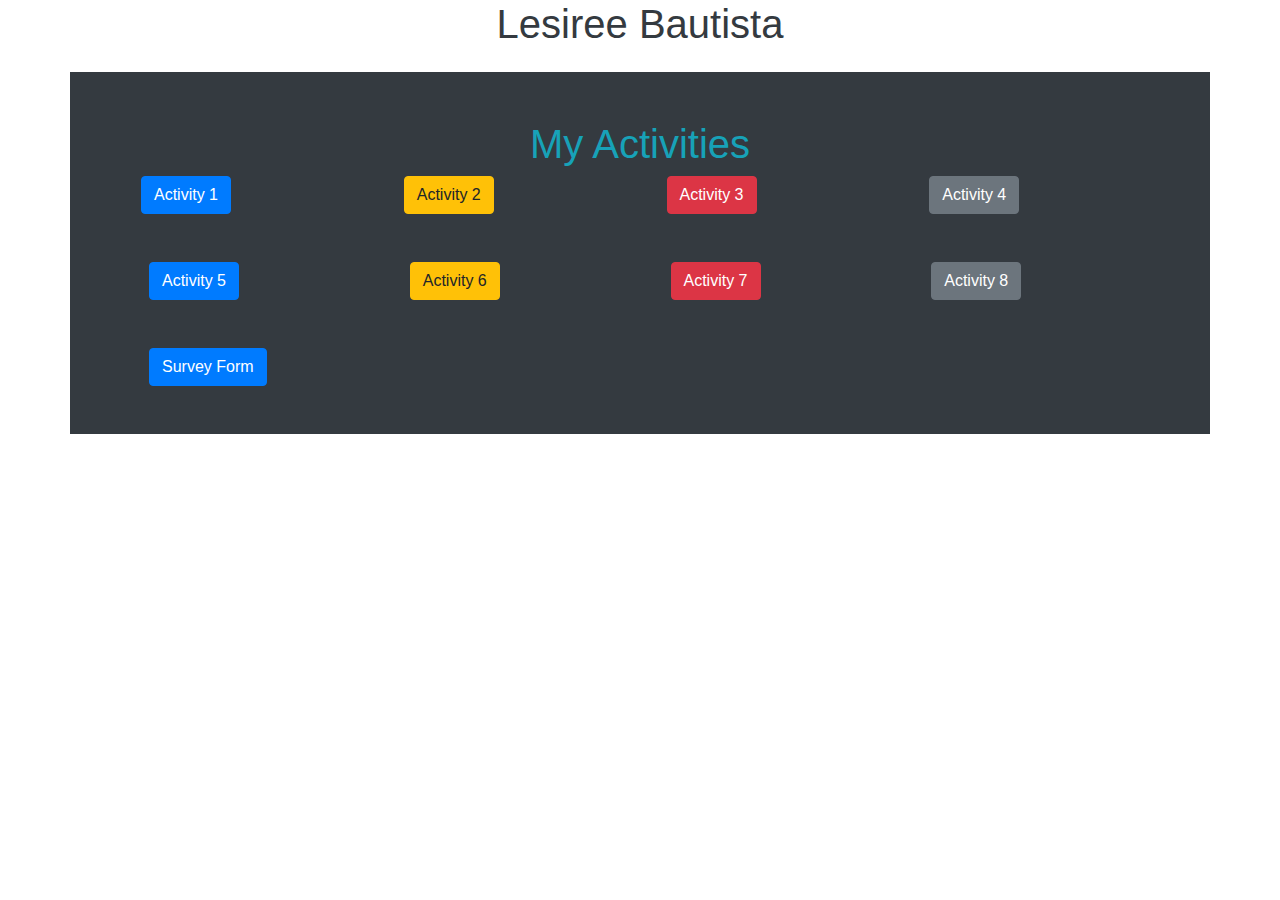
<file: index.html>
<!doctype html>
<html lang="en">
  <head>
    <!-- Required meta tags -->
    <meta charset="utf-8">
    <meta name="viewport" content="width=device-width, initial-scale=1, shrink-to-fit=no">

    <!-- Bootstrap CSS -->
    <link rel="stylesheet" href="https://cdn.jsdelivr.net/npm/bootstrap@4.0.0/dist/css/bootstrap.min.css" integrity="sha384-Gn5384xqQ1aoWXA+058RXPxPg6fy4IWvTNh0E263XmFcJlSAwiGgFAW/dAiS6JXm" crossorigin="anonymous">

    <title>Lesiree Bautista</title>
  </head>
  <body>
    <h1 class="text-center text-dark ">Lesiree Bautista</h1>

  <div class="container mt-4 p-5 bg-dark text-light">

    <h1 class="text-center text-info">My Activities</h1>

    <div class="row ml-2">
      <div class="col-3">
        <a class=" btn btn-primary" href="Activity-1/index.html">Activity 1</a>
      </div>
      <div class="col-3">
        <a class="btn btn-warning" href="Activity-2/index.html">Activity 2</a>
      </div>
      <div class="col-3">
        <a class="btn btn-danger" href="Activity-3/index.html">Activity 3</a>
      </div>
      <div class="col-3">
        <a class="btn btn-secondary" href="Activit-4/index.html">Activity 4</a>
      </div>
    </div>

    <div class="row mt-5 ml-3">
      <div class="col-3 ">
        <a class="btn btn-primary" href="Activity-5/index.html">Activity 5</a>
      </div>
      <div class="col-3">
        <a class="btn btn-warning" href="Activity-6/index.html">Activity 6</a>
      </div>      
      <div class="col-3">
        <a class="btn btn-danger" href="Activity-7/index.html">Activity 7</a>
      </div>
      <div class="col-3">
        <a class="btn btn-secondary" href="Activity-8/index.html">Activity 8</a>
      </div>
     </div> 

    <div class="row mt-5 ml-3">
      <div class="col-12">
        <a class="btn btn-primary" href="surveyform/index.html">Survey Form</a>
      </div>
    </div> 
  </div>


    <!-- Optional JavaScript -->
    <!-- jQuery first, then Popper.js, then Bootstrap JS -->
    <script src="https://code.jquery.com/jquery-3.2.1.slim.min.js" integrity="sha384-KJ3o2DKtIkvYIK3UENzmM7KCkRr/rE9/Qpg6aAZGJwFDMVNA/GpGFF93hXpG5KkN" crossorigin="anonymous"></script>
    <script src="https://cdn.jsdelivr.net/npm/popper.js@1.12.9/dist/umd/popper.min.js" integrity="sha384-ApNbgh9B+Y1QKtv3Rn7W3mgPxhU9K/ScQsAP7hUibX39j7fakFPskvXusvfa0b4Q" crossorigin="anonymous"></script>
    <script src="https://cdn.jsdelivr.net/npm/bootstrap@4.0.0/dist/js/bootstrap.min.js" integrity="sha384-JZR6Spejh4U02d8jOt6vLEHfe/JQGiRRSQQxSfFWpi1MquVdAyjUar5+76PVCmYl" crossorigin="anonymous"></script>
  </body>
</html>
</file>
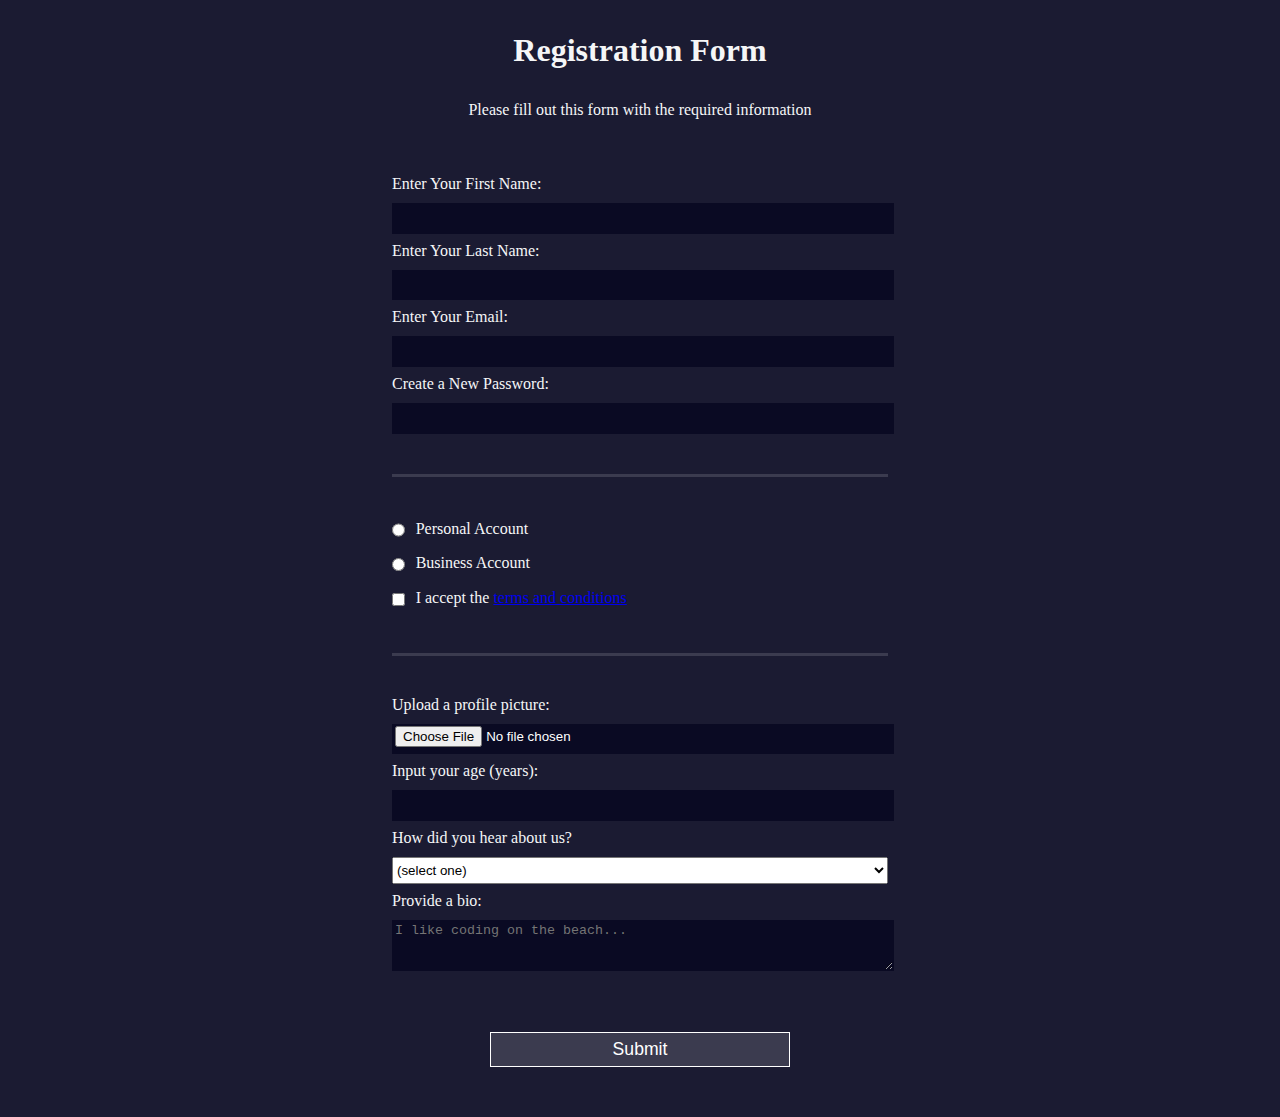
<file: Activit-4/index.html>
<!DOCTYPE html>
<html lang="en">
  <head>
    <meta charset="UTF-8">
    <title>Registration Form</title>
    <link rel="stylesheet" href="styles.css" />
  </head>
  <body>
    <h1>Registration Form</h1>
    <p>Please fill out this form with the required information</p>
    <form method="post" action='https://register-demo.freecodecamp.org'>
      <fieldset>
        <label for="first-name">Enter Your First Name: <input id="first-name" name="first-name" type="text" required /></label>
        <label for="last-name">Enter Your Last Name: <input id="last-name" name="last-name" type="text" required /></label>
        <label for="email">Enter Your Email: <input id="email" name="email" type="email" required /></label>
        <label for="new-password">Create a New Password: <input id="new-password" name="new-password" type="password" pattern="[a-z0-5]{8,}" required /></label>
      </fieldset>
      <fieldset>
        <label for="personal-account"><input id="personal-account" type="radio" name="account-type" class="inline" /> Personal Account</label>
        <label for="business-account"><input id="business-account" type="radio" name="account-type" class="inline" /> Business Account</label>
        <label for="terms-and-conditions">
          <input id="terms-and-conditions" type="checkbox" required name="terms-and-conditions" class="inline" /> I accept the <a href="https://www.freecodecamp.org/news/terms-of-service/">terms and conditions</a>
        </label>
      </fieldset>
      <fieldset>
        <label for="profile-picture">Upload a profile picture: <input id="profile-picture" type="file" name="file" /></label>
        <label for="age">Input your age (years): <input id="age" type="number" name="age" min="13" max="120" /></label>
        <label for="referrer">How did you hear about us?
          <select id="referrer" name="referrer">
            <option value="">(select one)</option>
            <option value="1">freeCodeCamp News</option>
            <option value="2">freeCodeCamp YouTube Channel</option>
            <option value="3">freeCodeCamp Forum</option>
            <option value="4">Other</option>
          </select>
        </label>
        <label for="bio">Provide a bio:
          <textarea id="bio" name="bio" rows="3" cols="30" placeholder="I like coding on the beach..."></textarea>
        </label>
      </fieldset>
      <input type="submit" value="Submit" />
    </form>
  </body>
</html>
</file>
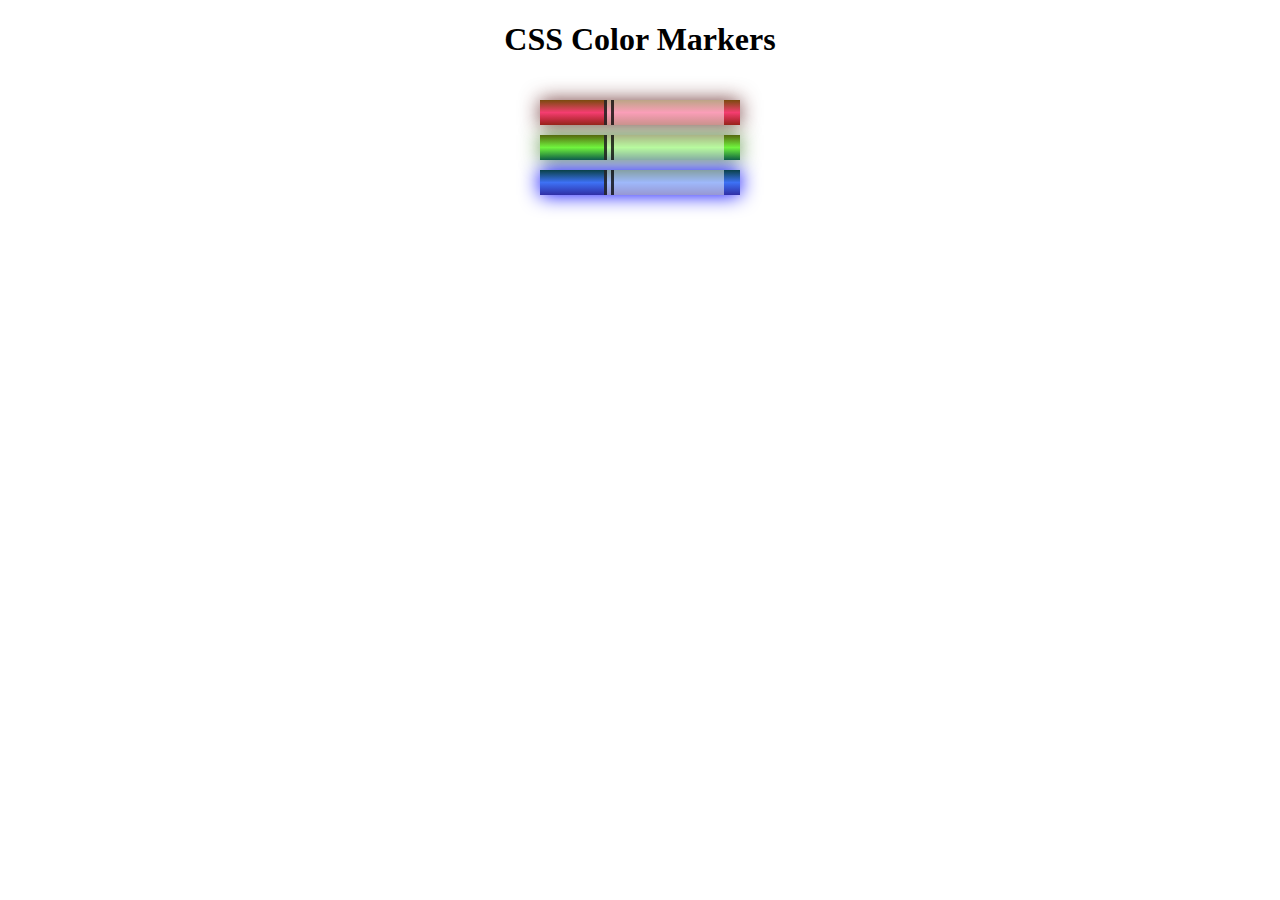
<file: Activity-3/index.html>
<!DOCTYPE html>
<html lang="en">
  <head>
    <meta charset="utf-8">
    <meta name="viewport" content="width=device-width, initial-scale=1.0">
    <title>Colored Markers</title>
    <link rel="stylesheet" href="styles.css">
  </head>
  <body>
    <h1>CSS Color Markers</h1>
    <div class="container">
      <div class="marker red">
        <div class="cap"></div>
        <div class="sleeve"></div>
      </div>
      <div class="marker green">
        <div class="cap"></div>
        <div class="sleeve"></div>
      </div>
      <div class="marker blue">
        <div class="cap"></div>
        <div class="sleeve"></div>
      </div>
    </div>
  </body>
</html>
</file>
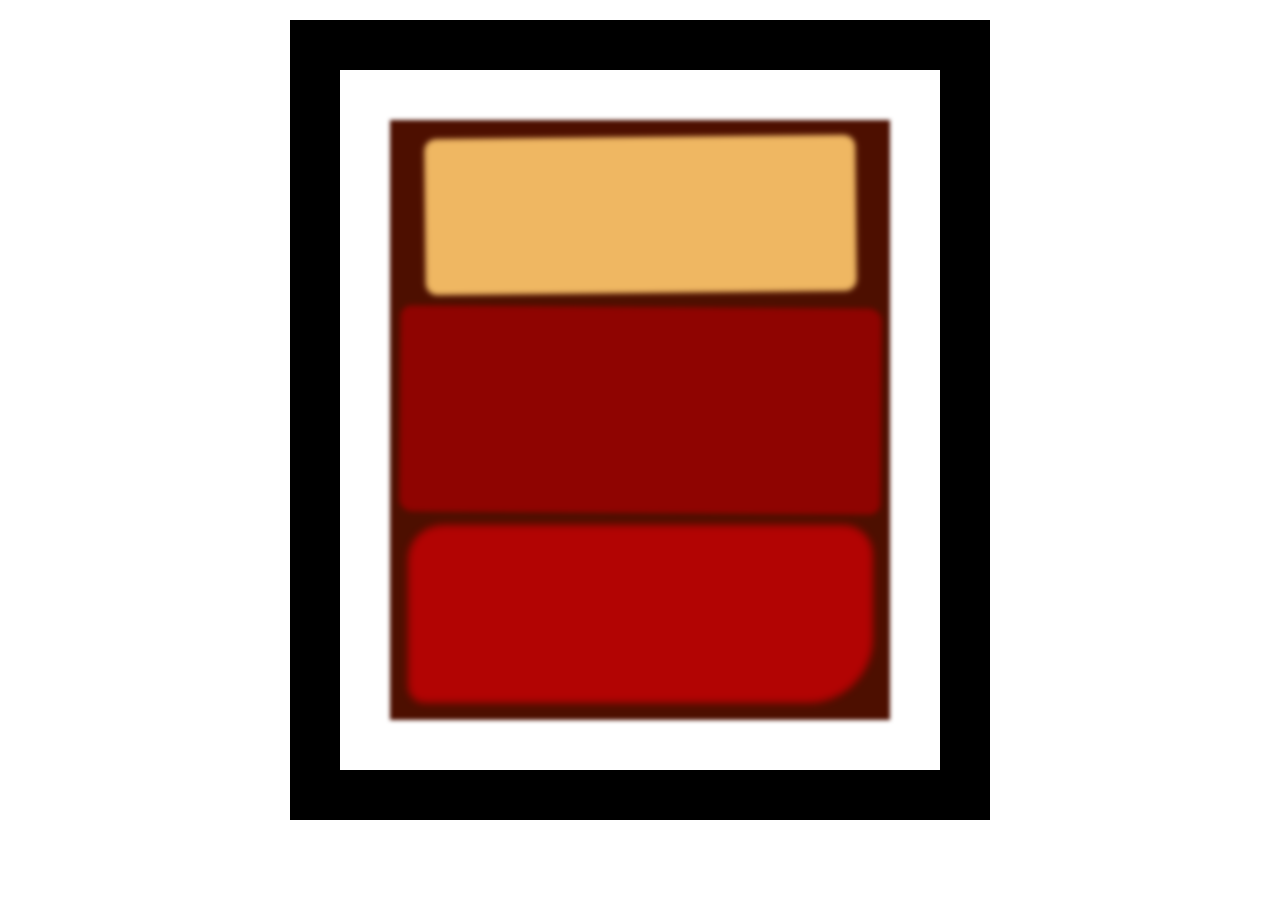
<file: Activity-5/index.html>
<!DOCTYPE html>
<html lang="en">
  <head>
    <meta charset="UTF-8">
    <title>Rothko Painting</title>
    <link href="./styles.css" rel="stylesheet">
  </head>
  <body>
    <div class="frame">
      <div class="canvas">
        <div class="one"></div>
        <div class="two"></div>
        <div class="three"></div>
      </div>
    </div>
  </body>
</html>
</file>
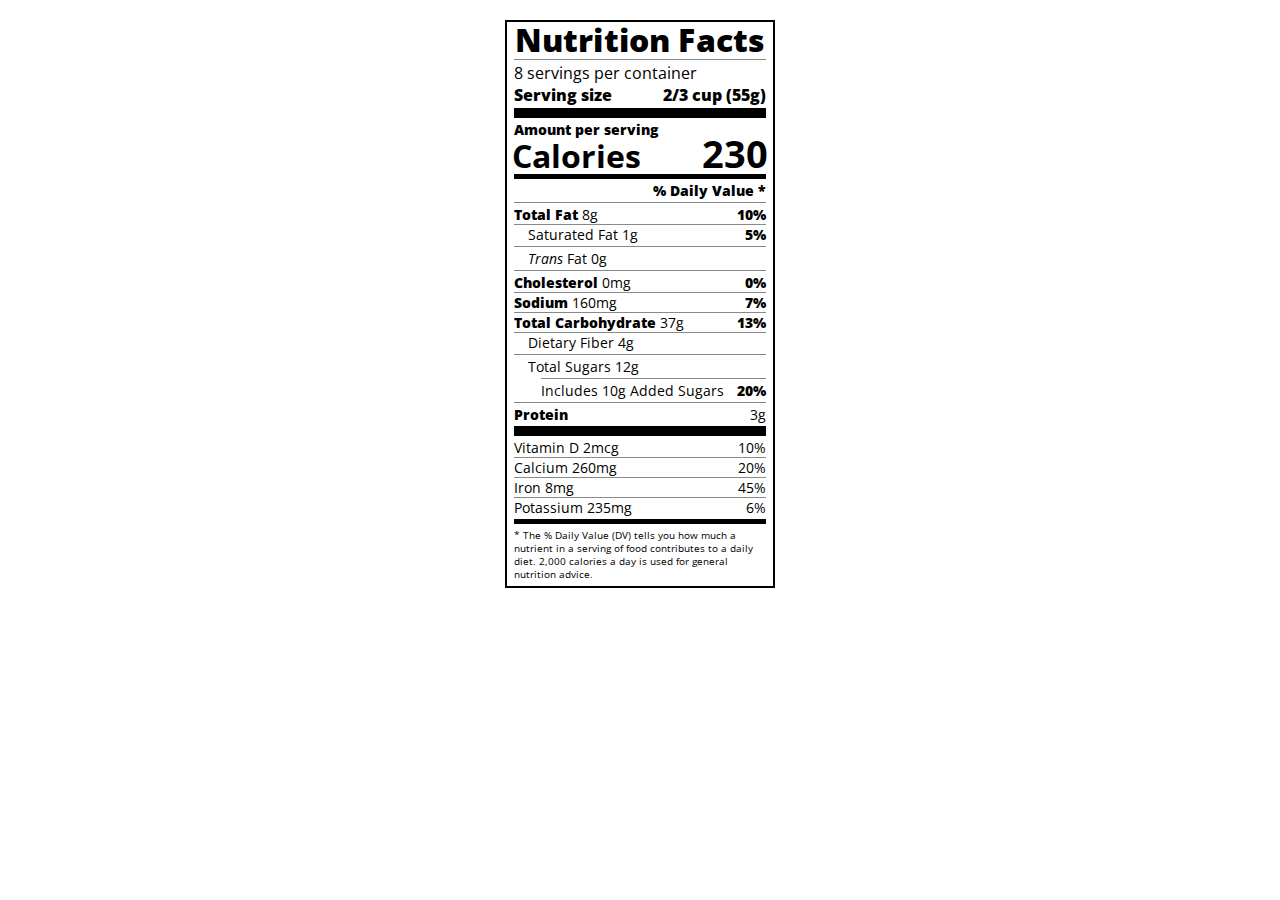
<file: Activity-7/index.html>
<!DOCTYPE html>
<html lang="en">

<head>
    <meta charset="UTF-8">
    <title>Nutrition Label</title>
    <link href="https://fonts.googleapis.com/css?family=Open+Sans:400,700,800" rel="stylesheet">
    <link href="./styles.css" rel="stylesheet">
</head>

<body>
    <div class="label">
        <header>
            <h1 class="bold">Nutrition Facts</h1>
            <div class="divider"></div>
            <p>8 servings per container</p>
            <p class="bold">Serving size <span>2/3 cup (55g)</span></p>
        </header>
        <div class="divider large"></div>
        <div class="calories-info">
            <div class="left-container">
                <h2 class="bold small-text">Amount per serving</h2>
                <p>Calories</p>
            </div>
            <span>230</span>
        </div>
        <div class="divider medium"></div>
        <div class="daily-value small-text">
            <p class="bold right no-divider">% Daily Value *</p>
            <div class="divider"></div>
            <p><span><span class="bold">Total Fat</span> 8g</span> <span class="bold">10%</span></p>
            <p class="indent no-divider">Saturated Fat 1g <span class="bold">5%</span></p>
            <div class="divider"></div>
            <p class="indent no-divider"><span><i>Trans</i> Fat 0g</span></p>
            <div class="divider"></div>
            <p><span><span class="bold">Cholesterol</span> 0mg</span> <span class="bold">0%</span></p>
            <p><span><span class="bold">Sodium</span> 160mg</span> <span class="bold">7%</span></p>
            <p><span><span class="bold">Total Carbohydrate</span> 37g</span> <span class="bold">13%</span></p>
            <p class="indent no-divider">Dietary Fiber 4g</p>
            <div class="divider"></div>
            <p class="indent no-divider">Total Sugars 12g</p>
            <div class="divider double-indent"></div>
            <p class="double-indent no-divider">Includes 10g Added Sugars <span class="bold">20%</span>
            <div class="divider"></div>
            <p class="no-divider"><span class="bold">Protein</span> 3g</p>
            <div class="divider large"></div>
            <p>Vitamin D 2mcg <span>10%</span></p>
            <p>Calcium 260mg <span>20%</span></p>
            <p>Iron 8mg <span>45%</span></p>
            <p class="no-divider">Potassium 235mg <span>6%</span></p>
        </div>
        <div class="divider medium"></div>
        <p class="note">* The % Daily Value (DV) tells you how much a nutrient in a serving of food contributes to a
            daily
            diet. 2,000 calories a day is used for general nutrition advice.</p>
    </div>
</body>

</html>
</file>
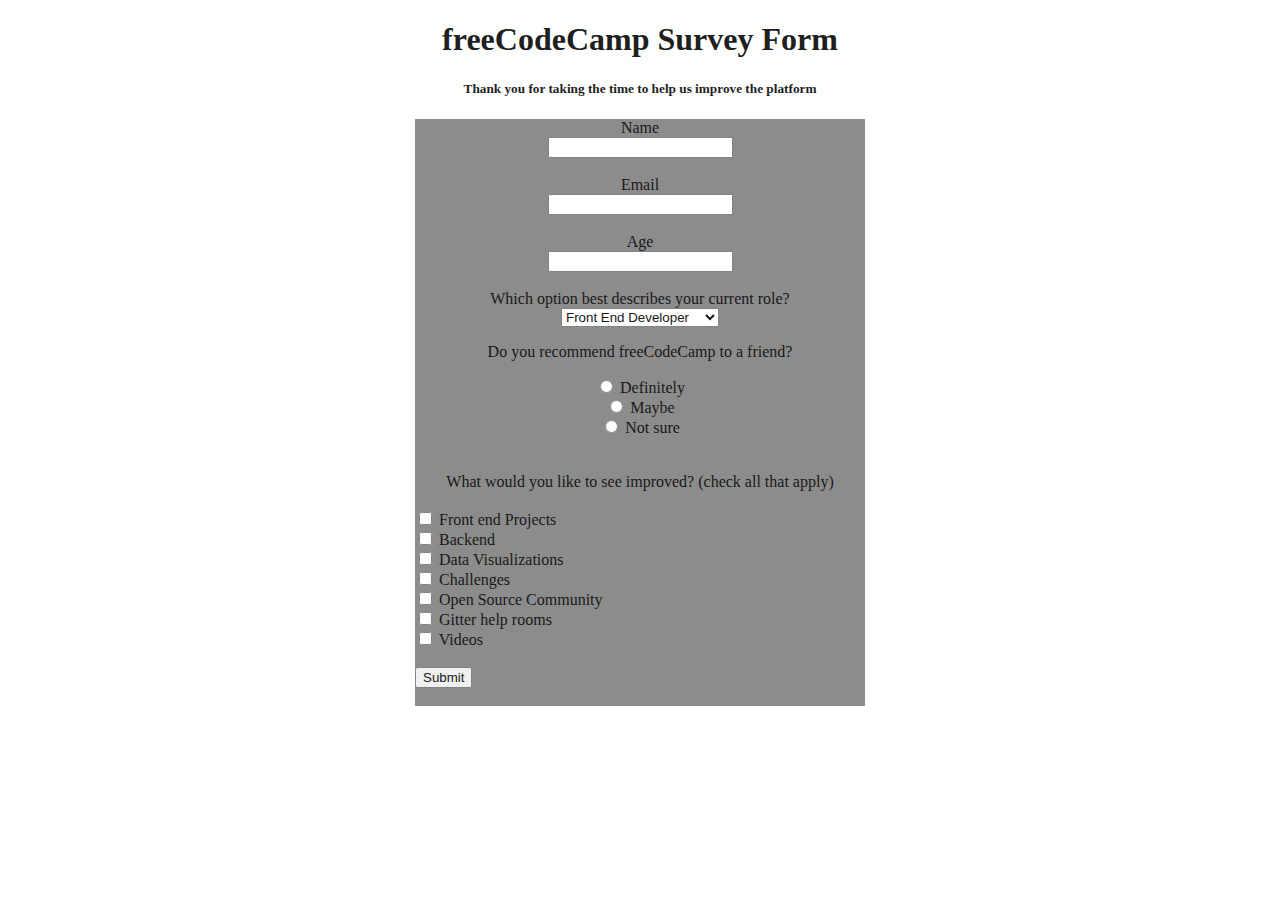
<file: surveyform/index.html>
<!DOCTYPE html>
<html>

<head>
<title>Survey Form</title>
<link rel="stylesheet" href="styles.css">


<style>
h1 {text-align: center;}
h5 {text-align: center;}
.former {text-align: center;}
</style>
</head>
<body>

<div>
  <h1 class="texter ">freeCodeCamp Survey Form</h1>
  <h5 class="texter">Thank you for taking the time to help us improve the platform</h5>
  <form class="w3-panel w3- w3-pale-blue  w3-round ">

    <div class="former">
      <label for="name">Name</label><br>
      <input type="text" id="name" name="name" ><br><br>

      <label for="email">Email</label><br>
      <input type="email" id="email" name="email"><br><br>

      <label for="age">Age</label><br>
      <input type="number" id="age" name="age"><br><br>

      <label for="roles">Which option best describes your current role?</label><br>
      <select name="roles" id="roles"><br>
      <option value="frontend">Front End Developer</option>
      <option value="backend">Back end Developer</option>
      <option value="full-stack">Full stack Developer</option>
      <option value="progarchi">Programming Architect</option>
      </select></br>

      <p>Do you recommend freeCodeCamp to a friend?</p>
      <input type="radio" id="definitely" name="recommend" value="definitely">
      <label for="definitely">Definitely</label><br>

      <input type="radio" id="maybe" name="recommend" value="maybe">
      <label for="maybe">Maybe</label><br>  

      <input type="radio" id="notsure" name="recommend" value="notsure">
      <label for="notsure">Not sure</label><br><br>
  </br>

      <label>What would you like to see improved? (check all that apply) </label></div></br>
        <input type="checkbox" id="frontend" name="frontend" value="frontend">
        <label for="frontend"> Front end Projects</label><br>
        <input type="checkbox" id="backend" name="backend" value="backend">
        <label for="backend"> Backend</label><br>
        <input type="checkbox" id="datavisual" name="datavisual" value="datavisual">
        <label for="datavisual">Data Visualizations</label><br>
        <input type="checkbox" id="challenges" name="challenges" value="challenges">
        <label for="challenges">Challenges</label><br>
        <input type="checkbox" id="opensource" name="opensource" value="opensource">
        <label for="opensource">Open Source Community</label><br>
        <input type="checkbox" id="gitterhelp" name="gitterhelp" value="gitterhelp">
        <label for="gitterhelp">Gitter help rooms</label><br>
        <input type="checkbox" id="videos" name="videos" value="videos">
        <label for="videos">Videos</label><br><br>

        <input type="submit" value="Submit"><br><br>
        
        </div>
        </body>
  </form>

</div>


</body>
</html>
</file>
<file: Activit-4/styles.css>
body {
    width: 100%;
    height: 100vh;
    margin: 0;
    background-color: #1b1b32;
    color: #f5f6f7;
    font-family: Tahoma;
    font-size: 16px;
  }
  
  h1, p {
    margin: 1em auto;
    text-align: center;
  }
  
  form {
    width: 60vw;
    max-width: 500px;
    min-width: 300px;
    margin: 0 auto;
    padding-bottom: 2em;
  }
  
  fieldset {
    border: none;
    padding: 2rem 0;
    border-bottom: 3px solid #3b3b4f;
  }
  
  fieldset:last-of-type {
    border-bottom: none;
  }
  
  label {
    display: block;
    margin: 0.5rem 0;
  }
  
  input,
  textarea,
  select {
    margin: 10px 0 0 0;
    width: 100%;
    min-height: 2em;
  }
  
  input, textarea {
    background-color: #0a0a23;
    border: 1px solid #0a0a23;
    color: #ffffff;
  }
  
  .inline {
    width: unset;
    margin: 0 0.5em 0 0;
    vertical-align: middle;
  }
  
  input[type="submit"] {
    display: block;
    width: 60%;
    margin: 1em auto;
    height: 2em;
    font-size: 1.1rem;
    background-color: #3b3b4f;
    border-color: white;
    min-width: 300px;
  }
  
  input[type="file"] {
    padding: 1px 2px;
  }
</file>
<file: Activity-3/styles.css>
h1 {
  text-align: center;
}

.container {
  background-color: rgb(255, 255, 255);
  padding: 10px 0;
}

.marker {
  width: 200px;
  height: 25px;
  margin: 10px auto;
}

.cap {
  width: 60px;
  height: 25px;
}

.sleeve {
  width: 110px;
  height: 25px;
  background-color: rgba(255, 255, 255, 0.5);
  border-left: 10px double rgba(0, 0, 0, 0.75);
}

.cap, .sleeve {
  display: inline-block;
}

.red {
  background: linear-gradient(rgb(122, 74, 14), rgb(245, 62, 113), rgb(162, 27, 27));
  box-shadow: 0 0 20px 0 rgba(83, 14, 14, 0.8);
}

.green {
  background: linear-gradient(#55680D, #71F53E, #116C31);
  box-shadow: 0 0 20px 0 #3B7E20CC;
}

.blue {
  background: linear-gradient(hsl(186, 76%, 16%), hsl(223, 90%, 60%), hsl(240, 56%, 42%));
  box-shadow: 0 0 20px 0 blue;
}
</file>
<file: Activity-5/styles.css>
.canvas {
    width: 500px;
    height: 600px;
    background-color: #4d0f00;
    overflow: hidden;
    filter: blur(2px);
  }
  
  .frame {
    border: 50px solid black;
    width: 500px;
    padding: 50px;
    margin: 20px auto;
  }
  
  .one {
    width: 425px;
    height: 150px;
    background-color: #efb762;
    margin: 20px auto;
    box-shadow: 0 0 3px 3px #efb762;
    border-radius: 9px;
    transform: rotate(-0.6deg);
  }
  
  .two {
    width: 475px;
    height: 200px;
    background-color: #8f0401;
    margin: 0 auto 20px;
    box-shadow: 0 0 3px 3px #8f0401;
    border-radius: 8px 10px;
    transform: rotate(0.4deg);
  }
  
  .one, .two {
    filter: blur(1px);
  }
  
  .three {
    width: 91%;
    height: 28%;
    background-color: #b20403;
    margin: auto;
    filter: blur(2px);
    box-shadow: 0 0 5px 5px #b20403;
    border-radius: 30px 25px 60px 12px;
  
  }
</file>
<file: Activity-7/styles.css>
* {
    box-sizing: border-box;
}

html {
    font-size: 16px;
}

body {
    font-family: 'Open Sans', sans-serif;
}

.label {
    border: 2px solid black;
    width: 270px;
    margin: 20px auto;
    padding: 0 7px;
}

header h1 {
    text-align: center;
    margin: -4px 0;
    letter-spacing: 0.15px
}

p {
    margin: 0;
    display: flex;
    justify-content: space-between;
}

.divider {
    border-bottom: 1px solid #888989;
    margin: 2px 0;
}

.bold {
    font-weight: 800;
}

.large {
    height: 10px;
}

.large,
.medium {
    background-color: black;
    border: 0;
}

.medium {
    height: 5px;
}

.small-text {
    font-size: 0.85rem;
}


.calories-info {
    display: flex;
    justify-content: space-between;
    align-items: flex-end;
}

.calories-info h2 {
    margin: 0;
}

.left-container p {
    margin: -5px -2px;
    font-size: 2em;
    font-weight: 700;
}

.calories-info span {
    margin: -7px -2px;
    font-size: 2.4em;
    font-weight: 700;
}

.right {
    justify-content: flex-end;
}

.indent {
    margin-left: 1em;
}

.double-indent {
    margin-left: 2em;
}

.daily-value p:not(.no-divider) {
    border-bottom: 1px solid #888989;
}

.note {
    font-size: 0.6rem;
    margin: 5px 0;
}
</file>
<file: surveyform/styles.css>
body {
    background-image: url(https://images.pexels.com/photos/373883/pexels-photo-373883.jpeg);
    background-repeat: no-repeat;
    background-size: 120%;
    }
    
    form {
      width:450px;;
    background-color:#808080 ;
      opacity:.90;
      margin:0 auto;
    }
    
    .texter{
      color:#1f1f1f;
    }
</file>
